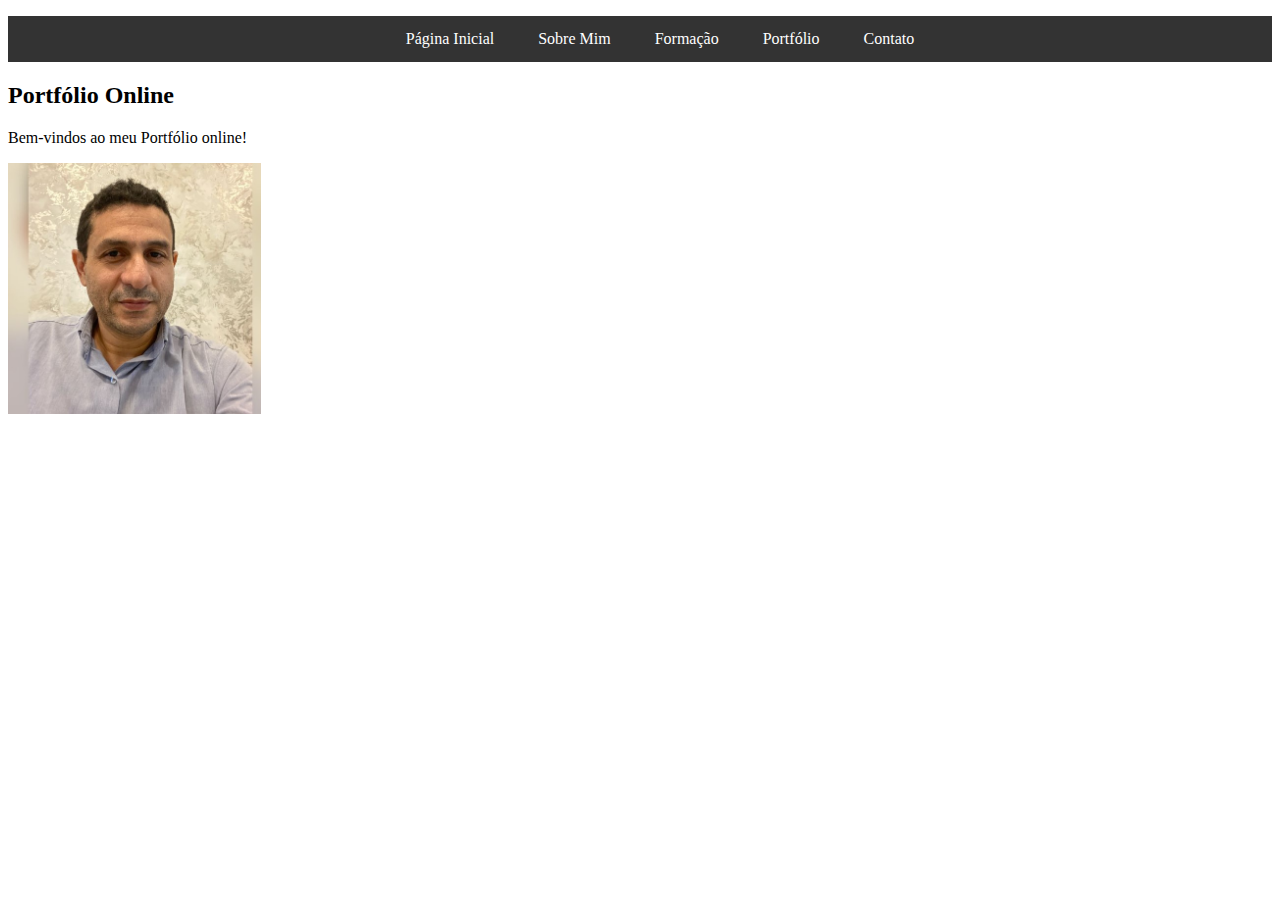
<file: index.html>
<!DOCTYPE html>
<html lang="pt-BR">
<head>
    <meta charset="UTF-8">
    <meta name="viewport" content="width=device-width, initial-scale=1.0">
    <!-- Vincule o arquivo CSS-->
    <link rel="stylesheet" type="text/css" href="style.css">
    <title>CV Online</title>
</head>
<body>
    <!-- Menu de Navegação  -->
    <ul class="menu">
        <li><a href="index.html">Página Inicial</a></li>
        <li><a href="sobremim.html">Sobre Mim</a></li>
        <li><a href="formacao.html">Formação</a></li>
        <li><a href="portfolio.html">Portfólio</a></li>
        <li><a href="contato.html">Contato</a></li>
    </ul>
    <h2>Portfólio Online</h2>
    <p>Bem-vindos ao meu Portfólio online!</p>
    <!--Adicionar uma imagem-->
    <img src="imagens/imagem.jpg" alt="Minha Apresentação" title="Midia" width="20%">
</body>
</html>
</file>
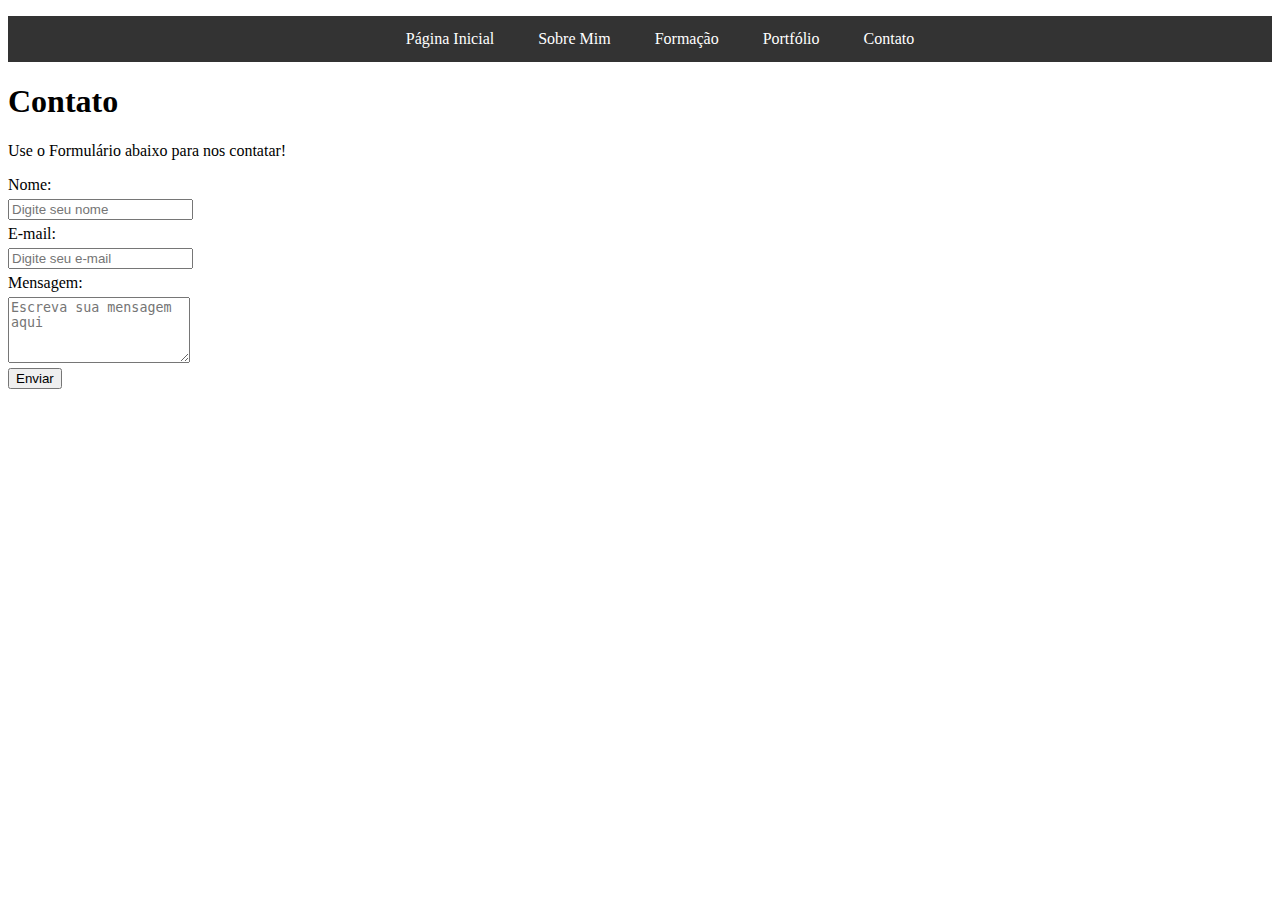
<file: contato.html>
<!DOCTYPE html>
<html lang="en">
<head>
    <meta charset="UTF-8">
    <meta name="viewport" content="width=device-width, initial-scale=1.0">
    <!-- Vincule o arquivo CSS-->
    <link rel="stylesheet" type="text/css" href="style.css">
    <title>Contato</title>
</head>
<body>
    <!-- Menu de Navegação  -->
    <ul class="menu">
        <li><a href="index.html">Página Inicial</a></li>
        <li><a href="sobre-mim.html">Sobre Mim</a></li>
        <li><a href="formacao.html">Formação</a></li>
        <li><a href="portfolio.html">Portfólio</a></li>
        <li><a href="contato.html">Contato</a></li>
    </ul>
    <h1>Contato</h1>
    <p>
        Use o Formulário abaixo para nos contatar!</p>

    <form>
        <label for="nome">Nome:</label>
        <input type="text" id="nome" name="nome" placeholder="Digite seu nome" required>

        <label for="email">E-mail:</label>
        <input type="email" id="email" name="email" placeholder="Digite seu e-mail" required>

        <label for="mensagem">Mensagem:</label>
        <textarea id="mensagem" name="mensagem" rows="4" placeholder="Escreva sua mensagem aqui" required></textarea>

        <button type="submit">Enviar</button>
    </form>
</body>
</html>
</file>
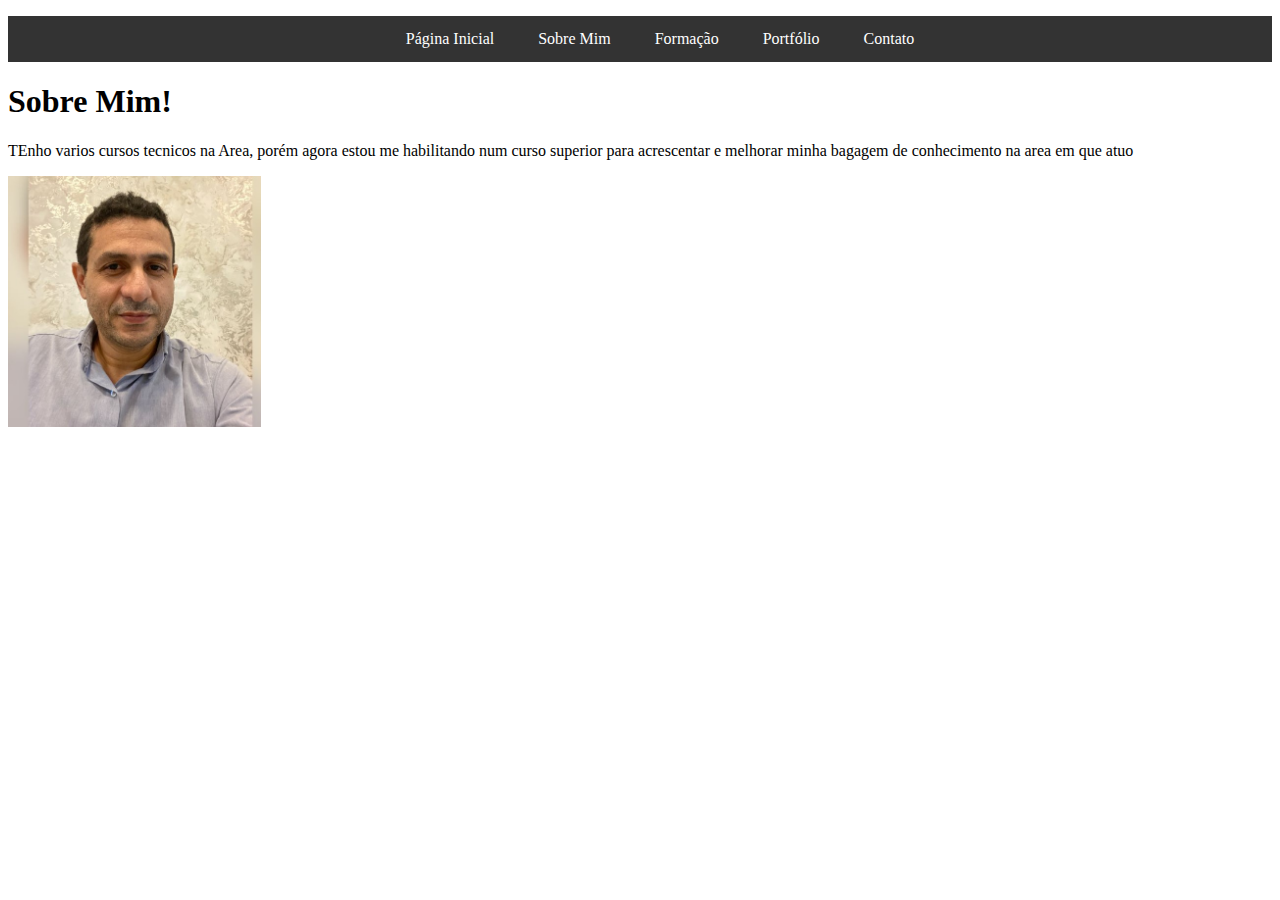
<file: formacao.html>
<!DOCTYPE html>
<html lang="en">
<head>
    <meta charset="UTF-8">
    <meta name="viewport" content="width=device-width, initial-scale=1.0">
    <!-- Vincule o arquivo CSS-->
    <link rel="stylesheet" type="text/css" href="style.css">
    <title>Formação</title>
</head>
<body>
    <!-- Menu de Navegação  -->
    <ul class="menu">
        <li><a href="index.html">Página Inicial</a></li>
        <li><a href="sobre-mim.html">Sobre Mim</a></li>
        <li><a href="formacao.html">Formação</a></li>
        <li><a href="portfolio.html">Portfólio</a></li>
        <li><a href="contato.html">Contato</a></li>
    </ul>
    <h1> Sobre Mim!</h1>
    <p>
        TEnho varios cursos tecnicos na Area, porém agora estou me habilitando num curso superior para acrescentar e melhorar minha bagagem de conhecimento na area em que atuo</p>

        <!--Adicionar uma imagem-->
    <img src="imagens/imagem.jpg" alt="Minha Apresentação" title="Midia" width="20%">
</body>
</html>
</file>
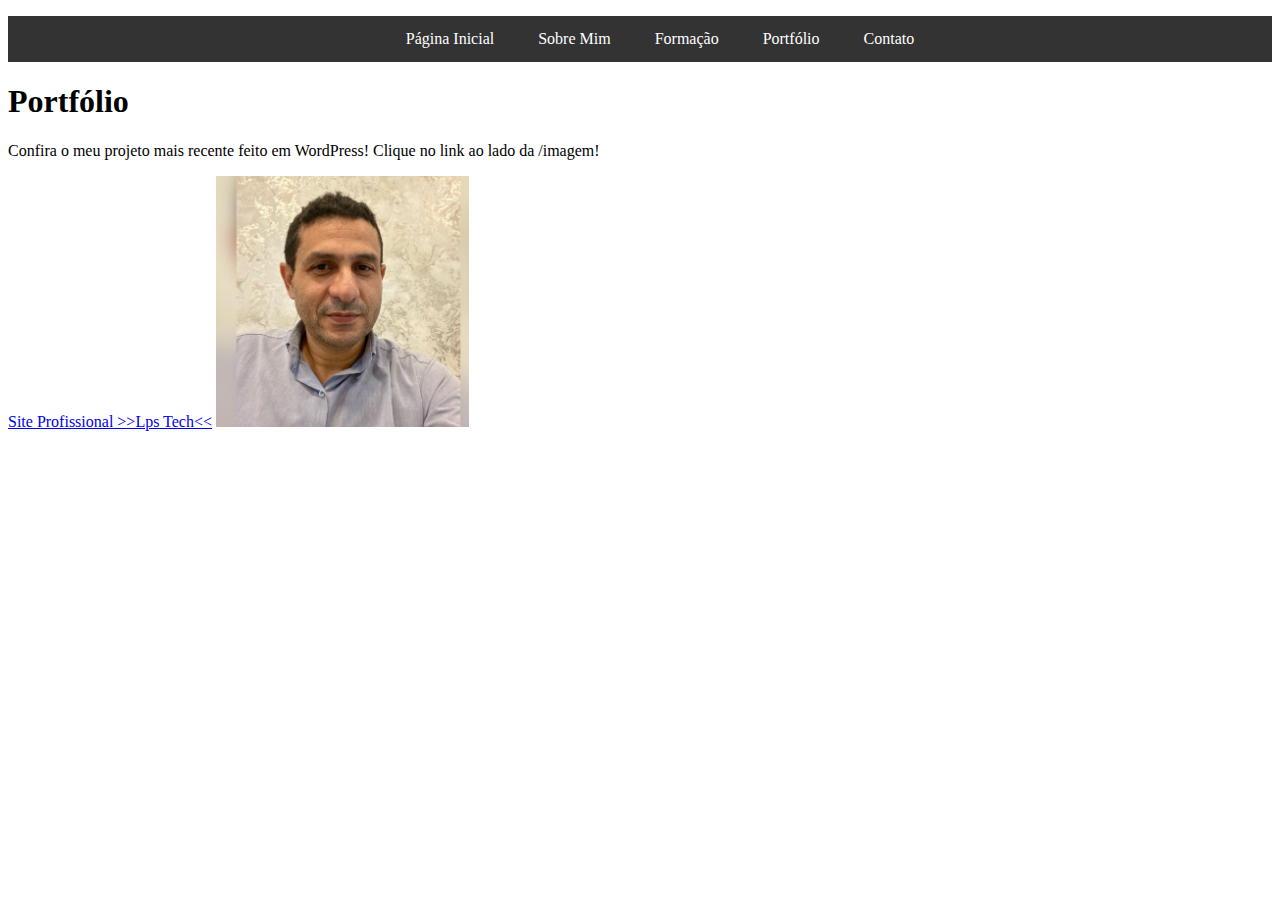
<file: portfolio.html>
<!DOCTYPE html>
<html lang="en">
<head>
    <meta charset="UTF-8">
    <meta name="viewport" content="width=device-width, initial-scale=1.0">
    <!-- Vincule o arquivo CSS-->
    <link rel="stylesheet" type="text/css" href="style.css">
    <title>Meu Portfólio</title>
</head>
<body>
    <!-- Menu de Navegação  -->
    <ul class="menu">
        <li><a href="index.html">Página Inicial</a></li>
        <li><a href="sobre-mim.html">Sobre Mim</a></li>
        <li><a href="formacao.html">Formação</a></li>
        <li><a href="portfolio.html">Portfólio</a></li>
        <li><a href="contato.html">Contato</a></li>
    </ul>
    <h1> Portfólio</h1>
    <p>
        Confira o meu projeto mais recente feito em WordPress!
    Clique no link ao lado da /imagem!</p>

        <a href="https://www.lpstech.com.br">Site Profissional >>Lps Tech<<</a>

        <!--Adicionar uma imagem-->
    <img src="imagens/imagem.jpg" alt="Minha Apresentação" title="Midia" width="20%">

</body>
</html>
</file>
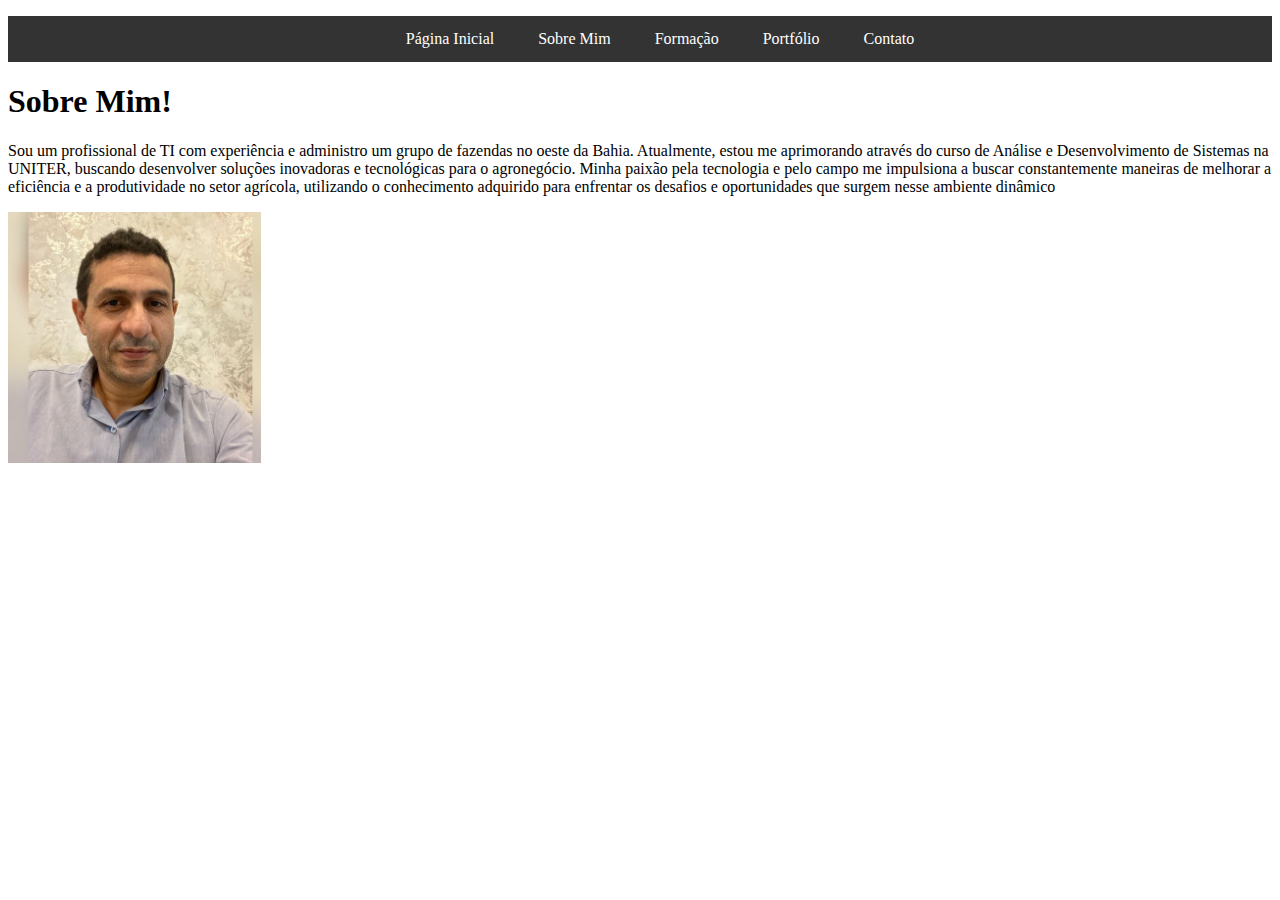
<file: sobremim.html>
<!DOCTYPE html>
<html lang="en">
<head>
    <meta charset="UTF-8">
    <meta name="viewport" content="width=device-width, initial-scale=1.0">
    <!-- Vincule o arquivo CSS-->
    <link rel="stylesheet" type="text/css" href="style.css">
    <title>Sobre Mim</title>
</head>
<body>
     <!-- Menu de Navegação  -->
     <ul class="menu">
        <li><a href="index.html">Página Inicial</a></li>
        <li><a href="sobre-mim.html">Sobre Mim</a></li>
        <li><a href="formacao.html">Formação</a></li>
        <li><a href="portfolio.html">Portfólio</a></li>
        <li><a href="contato.html">Contato</a></li>
    </ul>
    <h1> Sobre Mim!</h1>
    <p>
        Sou um profissional de TI com experiência e administro um grupo de fazendas no oeste da Bahia. Atualmente, estou me aprimorando através do curso de Análise e Desenvolvimento de Sistemas na UNITER, buscando desenvolver soluções inovadoras e tecnológicas para o agronegócio. Minha paixão pela tecnologia e pelo campo me impulsiona a buscar constantemente maneiras de melhorar a eficiência e a produtividade no setor agrícola, utilizando o conhecimento adquirido para enfrentar os desafios e oportunidades que surgem nesse ambiente dinâmico</p>

       <!--Adicionar uma imagem-->
    <img src="imagens/imagem.jpg" alt="Minha Apresentação" title="Midia" width="20%">
</body>
</html>
</file>
<file: style.css>
/* Reset de estilos padrão do navegador */
body, ul {
    margin: 20;
    padding: 20;
  }
  
  /* Estilo do menu */
  .menu {
    background-color: #333; /* Cor de fundo do menu */
    overflow: hidden; /* Para limpar o float */
    text-align: center; /* Alinhar os itens ao centro */
  }
  
  /* Estilo dos itens do menu */
  .menu li {
    display: inline-block; /* Alinhar os itens horizontalmente */
  }
  
  .menu li a {
    display: block; /* Transformar em bloco para ocupar toda a largura */
    color: white; /* Cor do texto */
    text-align: center; /* Alinhar o texto ao centro */
    padding: 14px 20px; /* Espaçamento interno */
    text-decoration: none; /* Remover sublinhado padrão */
  }
  
  .menu li a:hover {
    background-color: #555; /* Cor de fundo quando passa o mouse */
  }
  
  form {
    display: flex;
    flex-direction: column;
    align-items: flex-start;
}

form label, form input, form textarea, form button {
    margin-bottom: 05px;
}
</file>
